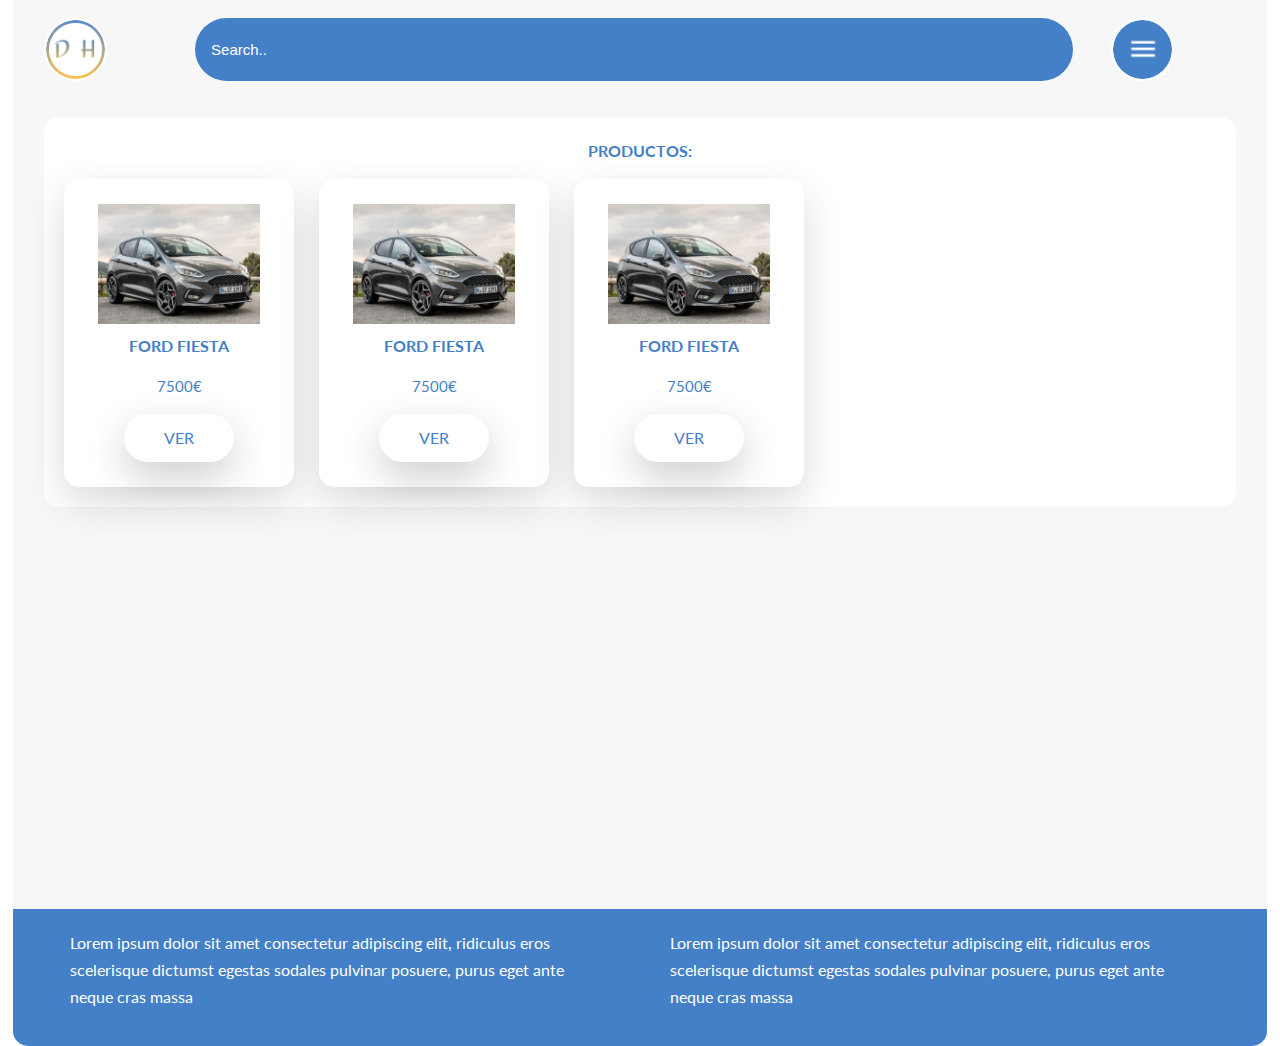
<file: busqueda.html>
<!DOCTYPE html>
<html lang="en">

<head>
    <meta charset="UTF-8">
    <meta name="viewport" content="width=device-width, initial-scale=1.0">

    <link href="https://fonts.googleapis.com/css?family=Lato:100,300,400,700,900" rel="stylesheet">

    <link rel="stylesheet" href="css/icon-font.css">
    <link rel="stylesheet" href="css/style.css">
    <link rel="shortcut icon" type="image/png" href="img/LOGO.png">

    <title>Deal Hunter</title>
</head>

<body>
    <header class="header">
        <div class="header__logo-box">
            <a href="index.html">
                <img src="img/LOGO.png" alt="Logo" class="header__logo">
            </a>
        </div>
        <div class="header__text-box">
            <input class="header__search-box" type="text" placeholder="Search.." >
        </div>
        <div class="header__menu">
            <ul class="header__menu--desplegable">
                <li><a class="header__menu--desplegable-link" href="#"><img src="img/Menu.png" alt="Logo" class="header__logo"></a></li>
                    <ul class="header__menu--elementos">
                        <li><a class="header__menu--elementos-elemento" href="sign_in.html">Iniciar Sesión</a></li>
                        <li><a class="header__menu--elementos-elemento" href="sing_up.html">Registrarse</a></li>
                    </ul>
            </ul>
        </div>
    </header>
    
    <section id="ventas" class="section-perfil-ventas contenido">
        <div class="contenedor u-margin-bottom-big">
            <h3 class="heading-tertiary u-margin-bottom-small">
                Productos:
            </h3>
            <div class="randomAdd randomAdd--ventas">    
                <img src="img/coche.jpg" alt="Logo" class="randomAdd__img">        
                <h3 class="heading-tertiary u-margin-bottom-small">
                    Ford Fiesta
                </h3>
                <p class="feature-box__text u-margin-bottom-small">
                    7500€
                </p>
                <a href="product.html" class="btn btn--white btn--animated">Ver</a>
            </div>
            <div class="randomAdd randomAdd--ventas">    
                <img src="img/coche.jpg" alt="Logo" class="randomAdd__img">        
                <h3 class="heading-tertiary u-margin-bottom-small">
                    Ford Fiesta
                </h3>
                <p class="feature-box__text u-margin-bottom-small">
                    7500€
                </p>
                <a href="product.html" class="btn btn--white btn--animated">Ver</a>
            </div>
            <div class="randomAdd randomAdd--ventas">    
                <img src="img/coche.jpg" alt="Logo" class="randomAdd__img">        
                <h3 class="heading-tertiary u-margin-bottom-small">
                    Ford Fiesta
                </h3>
                <p class="feature-box__text u-margin-bottom-small">
                    7500€
                </p>
                <a href="product.html" class="btn btn--white btn--animated">Ver</a>
            </div>
            
        </div>
        
    </section>
   
    <section class="section-piepag">
        <div class="row">
            <div class="col-1-of-2">
                <p class="paragraph u-margin-bottom-small">
                    Lorem ipsum dolor sit amet consectetur adipiscing elit, ridiculus eros scelerisque dictumst egestas sodales pulvinar posuere, purus eget ante neque cras massa
                </p>
            </div>
            <div class="col-1-of-2">
                <p class="paragraph u-margin-bottom-small">
                    Lorem ipsum dolor sit amet consectetur adipiscing elit, ridiculus eros scelerisque dictumst egestas sodales pulvinar posuere, purus eget ante neque cras massa
                </p>
            </div>
        </div>
    </section>

</body>

</html>
</file>
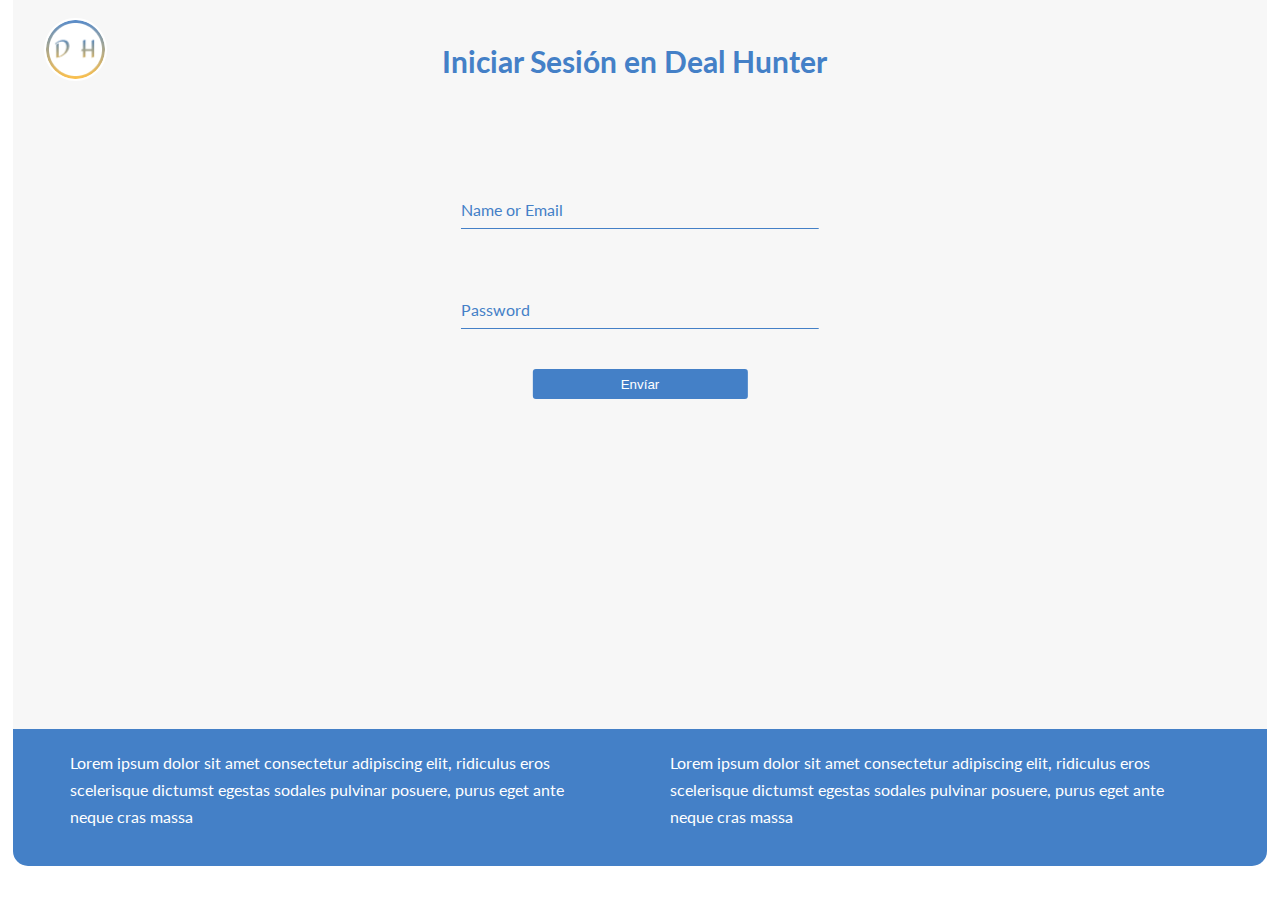
<file: sign_in.html>
<!DOCTYPE html>
<html lang="en">

<head>
    <meta charset="UTF-8">
    <meta name="viewport" content="width=device-width, initial-scale=1.0">

    <link href="https://fonts.googleapis.com/css?family=Lato:100,300,400,700,900" rel="stylesheet">

    <link rel="stylesheet" href="css/icon-font.css">
    <link rel="stylesheet" href="css/style.css">
    <link rel="shortcut icon" type="image/png" href="img/LOGO.png">

    <title>Deal Hunter</title>
</head>

<body>
    <header class="header">
        <div class="header__logo-box">
            <a href="index.html">
                <img src="img/LOGO.png" alt="Logo" class="header__logo">
            </a> 
        </div>
        <div class="header__text-box">
            <h2 class="heading-primary--main">
                Iniciar Sesión en Deal Hunter
            </h2>
        </div>
    </header>
    
    <section class="section-sign-up"> 
        <form class="form">
            <div class="form__section">
                <input class="form__section--input"type="text" name="name" autocomplete="off" required/>
                <label for="name" class="form__section--label">
                    <span class="form__section--content-name">Name or Email</span>
                </label>
            </div>
            <div class="form__section">
                <input class="form__section--input"type="password" name="name" autocomplete="off" required/>
                <label for="name" class="form__section--label">
                    <span class="form__section--content-name">Password</span>
                </label>
            </div>
            <div class="form__section">
                <input class="form__section--input-send" type="submit" value="Envíar">
            </div>
        </form>
    </section>

    <section class="section-piepag">
        <div class="row">
            <div class="col-1-of-2">
                <p class="paragraph u-margin-bottom-small">
                    Lorem ipsum dolor sit amet consectetur adipiscing elit, ridiculus eros scelerisque dictumst egestas sodales pulvinar posuere, purus eget ante neque cras massa
                </p>
            </div>
            <div class="col-1-of-2">
                <p class="paragraph u-margin-bottom-small">
                    Lorem ipsum dolor sit amet consectetur adipiscing elit, ridiculus eros scelerisque dictumst egestas sodales pulvinar posuere, purus eget ante neque cras massa
                </p>
            </div>
        </div>
    </section>

</body>

</html>
</file>
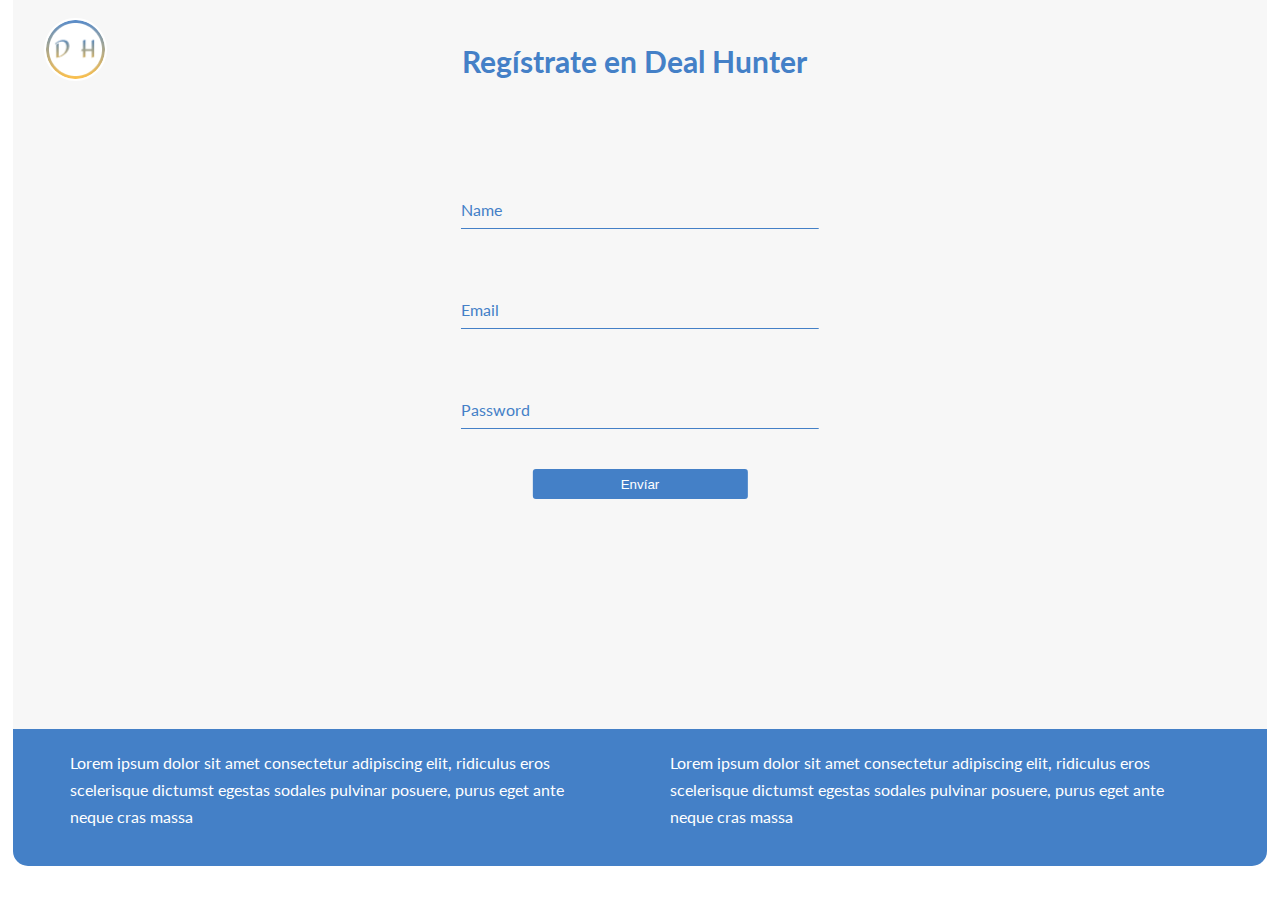
<file: sing_up.html>
<!DOCTYPE html>
<html lang="en">

<head>
    <meta charset="UTF-8">
    <meta name="viewport" content="width=device-width, initial-scale=1.0">

    <link href="https://fonts.googleapis.com/css?family=Lato:100,300,400,700,900" rel="stylesheet">

    <link rel="stylesheet" href="css/icon-font.css">
    <link rel="stylesheet" href="css/style.css">
    <link rel="shortcut icon" type="image/png" href="img/LOGO.png">

    <title>Deal Hunter</title>
</head>

<body>
    <header class="header">
        <div class="header__logo-box">
            <a href="index.html">
                <img src="img/LOGO.png" alt="Logo" class="header__logo">
            </a> 
        </div>
        <div class="header__text-box">
            <h2 class="heading-primary--main">
                Regístrate en Deal Hunter
            </h2>
        </div>
    </header>
    <section class="section-sign-up"> 
        
        <form class="form">
            <div class="form__section">
                <input class="form__section--input"type="text" name="name" autocomplete="off" required/>
                <label for="name" class="form__section--label">
                    <span class="form__section--content-name">Name</span>
                </label>
            </div>
            <div class="form__section">
                <input class="form__section--input"type="text" name="name" autocomplete="off" required/>
                <label for="name" class="form__section--label">
                    <span class="form__section--content-name">Email</span>
                </label>
            </div>
            <div class="form__section">
                <input class="form__section--input"type="password" name="name" autocomplete="off" required/>
                <label for="name" class="form__section--label">
                    <span class="form__section--content-name">Password</span>
                </label>
            </div>
            <div class="form__section">
                <input class="form__section--input-send" type="submit" value="Envíar">
            </div>
        </form>
    </section>
    <section class="section-piepag">
        <div class="row">
            <div class="col-1-of-2">
                <p class="paragraph u-margin-bottom-small">
                    Lorem ipsum dolor sit amet consectetur adipiscing elit, ridiculus eros scelerisque dictumst egestas sodales pulvinar posuere, purus eget ante neque cras massa
                </p>
            </div>
            <div class="col-1-of-2">
                <p class="paragraph u-margin-bottom-small">
                    Lorem ipsum dolor sit amet consectetur adipiscing elit, ridiculus eros scelerisque dictumst egestas sodales pulvinar posuere, purus eget ante neque cras massa
                </p>
            </div>
        </div>
    </section>
</body>

</html>
</file>
<file: css/icon-font.css>
@charset "UTF-8";

@font-face {
  font-family: "linea-basic-10";
  src:url("fonts/linea-basic-10.eot");
  src:url("fonts/linea-basic-10.eot?#iefix") format("embedded-opentype"),
    url("fonts/linea-basic-10.woff") format("woff"),
    url("fonts/linea-basic-10.ttf") format("truetype"),
    url("fonts/linea-basic-10.svg#linea-basic-10") format("svg");
  font-weight: normal;
  font-style: normal;

}

[data-icon]:before {
  font-family: "linea-basic-10" !important;
  content: attr(data-icon);
  font-style: normal !important;
  font-weight: normal !important;
  font-variant: normal !important;
  text-transform: none !important;
  speak: none;
  line-height: 1;
  -webkit-font-smoothing: antialiased;
  -moz-osx-font-smoothing: grayscale;
}

[class^="icon-"]:before,
[class*=" icon-"]:before {
  font-family: "linea-basic-10" !important;
  font-style: normal !important;
  font-weight: normal !important;
  font-variant: normal !important;
  text-transform: none !important;
  speak: none;
  line-height: 1;
  -webkit-font-smoothing: antialiased;
  -moz-osx-font-smoothing: grayscale;
}

.icon-basic-accelerator:before {
  content: "a";
}
.icon-basic-alarm:before {
  content: "b";
}
.icon-basic-anchor:before {
  content: "c";
}
.icon-basic-anticlockwise:before {
  content: "d";
}
.icon-basic-archive:before {
  content: "e";
}
.icon-basic-archive-full:before {
  content: "f";
}
.icon-basic-ban:before {
  content: "g";
}
.icon-basic-battery-charge:before {
  content: "h";
}
.icon-basic-battery-empty:before {
  content: "i";
}
.icon-basic-battery-full:before {
  content: "j";
}
.icon-basic-battery-half:before {
  content: "k";
}
.icon-basic-bolt:before {
  content: "l";
}
.icon-basic-book:before {
  content: "m";
}
.icon-basic-book-pen:before {
  content: "n";
}
.icon-basic-book-pencil:before {
  content: "o";
}
.icon-basic-bookmark:before {
  content: "p";
}
.icon-basic-calculator:before {
  content: "q";
}
.icon-basic-calendar:before {
  content: "r";
}
.icon-basic-cards-diamonds:before {
  content: "s";
}
.icon-basic-cards-hearts:before {
  content: "t";
}
.icon-basic-case:before {
  content: "u";
}
.icon-basic-chronometer:before {
  content: "v";
}
.icon-basic-clessidre:before {
  content: "w";
}
.icon-basic-clock:before {
  content: "x";
}
.icon-basic-clockwise:before {
  content: "y";
}
.icon-basic-cloud:before {
  content: "z";
}
.icon-basic-clubs:before {
  content: "A";
}
.icon-basic-compass:before {
  content: "B";
}
.icon-basic-cup:before {
  content: "C";
}
.icon-basic-diamonds:before {
  content: "D";
}
.icon-basic-display:before {
  content: "E";
}
.icon-basic-download:before {
  content: "F";
}
.icon-basic-exclamation:before {
  content: "G";
}
.icon-basic-eye:before {
  content: "H";
}
.icon-basic-eye-closed:before {
  content: "I";
}
.icon-basic-female:before {
  content: "J";
}
.icon-basic-flag1:before {
  content: "K";
}
.icon-basic-flag2:before {
  content: "L";
}
.icon-basic-floppydisk:before {
  content: "M";
}
.icon-basic-folder:before {
  content: "N";
}
.icon-basic-folder-multiple:before {
  content: "O";
}
.icon-basic-gear:before {
  content: "P";
}
.icon-basic-geolocalize-01:before {
  content: "Q";
}
.icon-basic-geolocalize-05:before {
  content: "R";
}
.icon-basic-globe:before {
  content: "S";
}
.icon-basic-gunsight:before {
  content: "T";
}
.icon-basic-hammer:before {
  content: "U";
}
.icon-basic-headset:before {
  content: "V";
}
.icon-basic-heart:before {
  content: "W";
}
.icon-basic-heart-broken:before {
  content: "X";
}
.icon-basic-helm:before {
  content: "Y";
}
.icon-basic-home:before {
  content: "Z";
}
.icon-basic-info:before {
  content: "0";
}
.icon-basic-ipod:before {
  content: "1";
}
.icon-basic-joypad:before {
  content: "2";
}
.icon-basic-key:before {
  content: "3";
}
.icon-basic-keyboard:before {
  content: "4";
}
.icon-basic-laptop:before {
  content: "5";
}
.icon-basic-life-buoy:before {
  content: "6";
}
.icon-basic-lightbulb:before {
  content: "7";
}
.icon-basic-link:before {
  content: "8";
}
.icon-basic-lock:before {
  content: "9";
}
.icon-basic-lock-open:before {
  content: "!";
}
.icon-basic-magic-mouse:before {
  content: "\"";
}
.icon-basic-magnifier:before {
  content: "#";
}
.icon-basic-magnifier-minus:before {
  content: "$";
}
.icon-basic-magnifier-plus:before {
  content: "%";
}
.icon-basic-mail:before {
  content: "&";
}
.icon-basic-mail-multiple:before {
  content: "'";
}
.icon-basic-mail-open:before {
  content: "(";
}
.icon-basic-mail-open-text:before {
  content: ")";
}
.icon-basic-male:before {
  content: "*";
}
.icon-basic-map:before {
  content: "+";
}
.icon-basic-message:before {
  content: ",";
}
.icon-basic-message-multiple:before {
  content: "-";
}
.icon-basic-message-txt:before {
  content: ".";
}
.icon-basic-mixer2:before {
  content: "/";
}
.icon-basic-mouse:before {
  content: ":";
}
.icon-basic-notebook:before {
  content: ";";
}
.icon-basic-notebook-pen:before {
  content: "<";
}
.icon-basic-notebook-pencil:before {
  content: "=";
}
.icon-basic-paperplane:before {
  content: ">";
}
.icon-basic-pencil-ruler:before {
  content: "?";
}
.icon-basic-pencil-ruler-pen:before {
  content: "@";
}
.icon-basic-photo:before {
  content: "[";
}
.icon-basic-picture:before {
  content: "]";
}
.icon-basic-picture-multiple:before {
  content: "^";
}
.icon-basic-pin1:before {
  content: "_";
}
.icon-basic-pin2:before {
  content: "`";
}
.icon-basic-postcard:before {
  content: "{";
}
.icon-basic-postcard-multiple:before {
  content: "|";
}
.icon-basic-printer:before {
  content: "}";
}
.icon-basic-question:before {
  content: "~";
}
.icon-basic-rss:before {
  content: "\\";
}
.icon-basic-server:before {
  content: "\e000";
}
.icon-basic-server2:before {
  content: "\e001";
}
.icon-basic-server-cloud:before {
  content: "\e002";
}
.icon-basic-server-download:before {
  content: "\e003";
}
.icon-basic-server-upload:before {
  content: "\e004";
}
.icon-basic-settings:before {
  content: "\e005";
}
.icon-basic-share:before {
  content: "\e006";
}
.icon-basic-sheet:before {
  content: "\e007";
}
.icon-basic-sheet-multiple:before {
  content: "\e008";
}
.icon-basic-sheet-pen:before {
  content: "\e009";
}
.icon-basic-sheet-pencil:before {
  content: "\e00a";
}
.icon-basic-sheet-txt:before {
  content: "\e00b";
}
.icon-basic-signs:before {
  content: "\e00c";
}
.icon-basic-smartphone:before {
  content: "\e00d";
}
.icon-basic-spades:before {
  content: "\e00e";
}
.icon-basic-spread:before {
  content: "\e00f";
}
.icon-basic-spread-bookmark:before {
  content: "\e010";
}
.icon-basic-spread-text:before {
  content: "\e011";
}
.icon-basic-spread-text-bookmark:before {
  content: "\e012";
}
.icon-basic-star:before {
  content: "\e013";
}
.icon-basic-tablet:before {
  content: "\e014";
}
.icon-basic-target:before {
  content: "\e015";
}
.icon-basic-todo:before {
  content: "\e016";
}
.icon-basic-todo-pen:before {
  content: "\e017";
}
.icon-basic-todo-pencil:before {
  content: "\e018";
}
.icon-basic-todo-txt:before {
  content: "\e019";
}
.icon-basic-todolist-pen:before {
  content: "\e01a";
}
.icon-basic-todolist-pencil:before {
  content: "\e01b";
}
.icon-basic-trashcan:before {
  content: "\e01c";
}
.icon-basic-trashcan-full:before {
  content: "\e01d";
}
.icon-basic-trashcan-refresh:before {
  content: "\e01e";
}
.icon-basic-trashcan-remove:before {
  content: "\e01f";
}
.icon-basic-upload:before {
  content: "\e020";
}
.icon-basic-usb:before {
  content: "\e021";
}
.icon-basic-video:before {
  content: "\e022";
}
.icon-basic-watch:before {
  content: "\e023";
}
.icon-basic-webpage:before {
  content: "\e024";
}
.icon-basic-webpage-img-txt:before {
  content: "\e025";
}
.icon-basic-webpage-multiple:before {
  content: "\e026";
}
.icon-basic-webpage-txt:before {
  content: "\e027";
}
.icon-basic-world:before {
  content: "\e028";
}
</file>
<file: css/style.css>
@keyframes moveInLeft {
  0% {
    opacity: 0;
    transform: translateX(-10rem); }
  80% {
    transform: translateX(1rem); }
  100% {
    opacity: 1;
    transform: translate(0); } }

@keyframes appear {
  0% {
    opacity: 0;
    transform: scale(0.1); }
  80% {
    transform: scale(1.1); }
  100% {
    opacity: 1;
    transform: scale(1); } }

@keyframes moveInRight {
  0% {
    opacity: 0;
    transform: translateX(10rem); }
  80% {
    transform: translateX(-1rem); }
  100% {
    opacity: 1;
    transform: translate(0); } }

@keyframes moveInButton {
  0% {
    opacity: 0;
    transform: translateY(3rem); }
  100% {
    opacity: 1;
    transform: translate(0); } }

*,
*::after,
*::before {
  margin: 0;
  padding: 0;
  box-sizing: inherit; }

html {
  font-size: 62.5%; }

.contenido {
  min-height: 90vh; }
  .contenido > .usuario {
    padding-top: 5em;
    margin-left: 6em; }

body {
  box-sizing: border-box; }
  body::-webkit-scrollbar {
    width: 20px; }
  body::-webkit-scrollbar-track {
    background-color: #00008B;
    border-left: 9px solid white;
    border-right: 9px solid white; }
  body::-webkit-scrollbar-thumb {
    background-color: #2998ff;
    border-left: 7px solid white;
    border-right: 7px solid white; }

body {
  font-family: "Lato", sans-serif;
  font-weight: 400;
  line-height: 1.7;
  color: #4480C7;
  padding: 1vw;
  padding-top: 0%; }

.heading-primary {
  color: #4480C7;
  text-transform: uppercase;
  backface-visibility: hidden;
  margin-bottom: 6rem; }
  .heading-primary--main {
    padding: 2vh;
    display: block;
    font-size: 3rem;
    font-weight: 700;
    animation-name: moveInLeft;
    animation-duration: 1s;
    animation-timing-function: ease-out;
    /*
    animation-delay: 3s;
    animation-iteration-count: 3;
    */ }
    .heading-primary--main-up {
      font-size: 5rem; }
  .heading-primary--sub {
    display: block;
    font-size: 2rem;
    font-weight: 400;
    animation: moveInRight 1s ease-out; }

.heading-secondary {
  font-size: 2rem;
  font-weight: 700;
  display: inline-block;
  background-image: linear-gradient(to right, #4480C7, #588DCB);
  -webkit-background-clip: text;
  background-clip: text;
  color: transparent;
  letter-spacing: 2px;
  transition: all .2s; }
  .heading-secondary:hover {
    transform: scale(1.1);
    letter-spacing: 0.4rem;
    text-shadow: 0.5rem 1rem 2rem rgba(0, 0, 0, 0.6); }

.heading-tertiary {
  font-size: 1.6rem;
  font-weight: 700;
  text-transform: uppercase; }
  .heading-tertiary__piepag {
    color: white; }

.paragraph {
  font-size: 1.6rem;
  color: white; }
  .paragraph:not(:last-child) {
    margin-bottom: 3rem; }

.u-center-text {
  text-align: center; }

.u-margin-bottom-small {
  margin-bottom: 1.5rem; }

.u-margin-bottom-medium {
  margin-bottom: 4rem; }

.u-margin-bottom-big {
  margin-bottom: 8rem; }

.u-margin-top {
  margin-top: 8rem; }

.u-margin-huge {
  margin-top: 10rem; }

.btn:link, .btn:visited {
  font-size: 1.6rem;
  text-transform: uppercase;
  text-decoration: none;
  padding: 1rem 4rem;
  display: inline-block;
  border-radius: 10rem;
  transition: all .2s;
  position: relative; }

.btn:hover {
  transform: translateY(-3px);
  box-shadow: 0 1rem 2rem rgba(0, 0, 0, 0.2); }
  .btn:hover::after {
    transform: scaleX(1.4) scaleY(1.6);
    opacity: 0; }

.btn:active {
  transform: translateY(-1px);
  box-shadow: 0 0.5rem 2rem rgba(0, 0, 0, 0.2); }

.btn--white {
  background-color: #fff;
  color: #4480C7;
  box-shadow: 0 1.5rem 4rem rgba(0, 0, 0, 0.2); }
  .btn--white::after {
    background-color: #fff; }

.btn--blue {
  background-color: #4480C7;
  color: white;
  box-shadow: 0 1.5rem 4rem rgba(0, 0, 0, 0.3); }
  .btn--blue::after {
    background-color: #4480C7; }

.btn--green {
  background-color: #4480C7;
  color: #fff; }
  .btn--green::after {
    background-color: #4480C7; }

.btn::after {
  content: "";
  display: inline-block;
  height: 100%;
  width: 100%;
  border-radius: 10rem;
  position: absolute;
  top: 0;
  left: 0;
  z-index: -1;
  transition: all .4s; }

.btn--animated {
  animation: moveInButton .5s ease-out .75s;
  animation-fill-mode: backwards; }

.btn-text:link, .btn-text:visited {
  font-size: 1.6rem;
  color: #4480C7;
  display: inline-block;
  text-decoration: none;
  border-bottom: 1px solid #4480C7;
  padding: 3px;
  transition: all .2s; }

.btn-text:hover {
  background-color: #4480C7;
  color: #fff;
  box-shadow: 0 1rem 2rem rgba(0, 0, 0, 0.15);
  transform: translateY(-2px); }

.btn-text:active {
  box-shadow: 0 0.5rem 1rem rgba(0, 0, 0, 0.15);
  transform: translateY(0); }

.randomAdd {
  background-color: rgba(255, 255, 255, 0.8);
  font-size: 1.5rem;
  padding: 2.5rem;
  text-align: center;
  border-radius: 15px;
  box-shadow: 0 1.5rem 4rem rgba(0, 0, 0, 0.15);
  transition: transform .3s; }
  .randomAdd__img {
    width: 90%;
    height: 12rem; }
  .randomAdd:hover {
    transform: translateY(-1.5rem) scale(1.03); }
  .randomAdd--ventas {
    width: 23rem;
    background-color: #fff;
    float: left;
    margin-right: 2.5rem; }
  .randomAdd--chat {
    float: right;
    width: 460px;
    height: 180px;
    margin-right: 1vw;
    margin-bottom: 1vh; }
    .randomAdd--chat-img {
      float: left;
      width: 200px; }

.categories {
  background-color: #4480C7;
  color: white;
  border-radius: 15px;
  box-shadow: 0 1.5rem 4rem rgba(0, 0, 0, 0.3);
  animation-name: moveInRight;
  animation-duration: 1s;
  animation-timing-function: ease-out; }
  .categories__categorie {
    text-align: center;
    padding: 2rem; }
    .categories__categorie-icon {
      font-size: 6rem;
      margin-bottom: 0.5rem;
      display: inline-block;
      background-color: white;
      background-clip: text;
      -webkit-background-clip: text;
      color: transparent; }

.product__img-car {
  width: 80%;
  height: 27rem;
  border-radius: 5px;
  transition: all 0.3s; }
  .product__img-car:hover {
    transform: scale(1.05); }

.product__text {
  font-size: 1.5rem; }

.usuario {
  animation-name: appear;
  animation-duration: 1s;
  animation-timing-function: ease-out;
  box-sizing: border-box;
  margin-left: 2vw;
  padding: 2vh 0;
  float: left;
  width: 50%; }
  .usuario__shape {
    position: relative;
    float: left;
    overflow: hidden;
    width: 8rem;
    height: 8rem;
    shape-outside: circle(50% at 50% 50%);
    clip-path: circle(50% at 50% 50%); }
  .usuario__img-profile {
    height: 100%;
    transform: translateX(-2rem); }
  .usuario__text {
    font-size: 2rem;
    margin-left: 1.5vw; }
    .usuario__text-link {
      color: #4480C7; }
    .usuario__text-link-chat {
      float: left;
      font-size: 4rem;
      color: #4480C7;
      text-decoration: none;
      padding-left: 2rem; }

.contenedor {
  background-color: #fff;
  border-radius: 15px;
  width: 95%;
  display: inline-block;
  padding: 2rem;
  animation-name: moveInRight;
  animation-duration: 1s;
  animation-timing-function: ease-out; }

.comentario {
  width: 75%;
  margin: 0 auto;
  box-shadow: 0 3rem 6rem rgba(0, 0, 0, 0.1);
  border-radius: 3px;
  padding: 6rem;
  margin-bottom: 3rem;
  padding-left: 9rem;
  font-size: 1.6rem;
  background-color: rgba(255, 255, 255, 0.6); }
  .comentario__shape {
    position: relative;
    width: 8rem;
    height: 8rem;
    float: left;
    shape-outside: circle(50% at 50% 50%);
    clip-path: circle(50% at 50% 50%);
    transform: translateX(-3rem); }
  .comentario__img {
    height: 100%;
    transform: translateX(-4rem);
    transition: all 0.5s; }
  .comentario__caption {
    position: absolute;
    top: 50%;
    left: 50%;
    transform: translate(-50%, 20%);
    color: #fff;
    text-transform: uppercase;
    font-size: 1.7rem;
    text-align: center;
    transition: all 0.5s;
    opacity: 0; }
  .comentario:hover .comentario__caption {
    opacity: 1;
    transform: translate(-50%, -50%); }
  .comentario:hover .comentario__img {
    transform: translateX(-4rem) scale(1);
    filter: blur(3px) brightness(80%); }

.form__section {
  width: 30%;
  position: relative;
  height: 100px;
  overflow: hidden;
  left: 50%;
  transform: translateX(-50%); }
  .form__section--input {
    font-size: 1.6rem;
    width: 100%;
    background-color: #f7f7f7;
    height: 100%;
    color: green;
    padding-top: 75px;
    border: none;
    outline: none; }
    .form__section--input:focus + .form__section--label::after,
    .form__section--input:valid + .form__section--label::after {
      transform: translateX(0); }
    .form__section--input:focus + .form__section--label .form__section--content-name,
    .form__section--input:valid + .form__section--label .form__section--content-name {
      transform: translateY(-90%);
      font-size: 1.6rem;
      color: #4480C7; }
  .form__section--label {
    font-size: 1.6rem;
    position: absolute;
    bottom: 0;
    left: 0;
    height: 100%;
    width: 100%;
    pointer-events: none;
    border-bottom: 1px solid #4480C7; }
    .form__section--label::after {
      content: "";
      position: absolute;
      left: 0;
      bottom: -2px;
      height: 100%;
      width: 100%;
      border-bottom: 3px solid green;
      transform: translateX(-100%);
      transition: transform 0.3s ease; }
  .form__section--content-name {
    font-size: 1.6rem;
    position: absolute;
    bottom: 5px;
    left: 0px;
    transition: all 0.3s ease; }
  .form__section--input-send {
    margin-top: 4rem;
    width: 60%;
    background-color: #4480C7;
    border: none;
    height: 3rem;
    border-radius: 3px;
    color: #fff;
    cursor: pointer;
    transition: all 0.2s ease; }
    .form__section--input-send:hover {
      transform: translateY(-2px);
      box-shadow: 0 1rem 2rem rgba(0, 0, 0, 0.1); }

.chat {
  float: left;
  width: 100%;
  margin-bottom: 0; }
  .chat__msj-box {
    border-top-right-radius: 15px;
    border-top-left-radius: 15px;
    padding: 3rem;
    background-color: #fff;
    margin: 0 3rem;
    text-align: center; }
    .chat__msj-box--mymsj {
      font-size: 1.6rem;
      text-align-last: right;
      margin-top: 30rem;
      padding: 3rem; }
    .chat__msj-box--hismsj {
      font-size: 1.6rem;
      border-top: 1px solid #4480C7;
      text-align-last: left;
      padding: 3rem; }
  .chat__writing-box {
    background-color: #4480C7;
    height: 8vh;
    margin: 0 3rem;
    border-bottom-left-radius: 15px;
    border-bottom-right-radius: 15px;
    text-align: center; }
    .chat__writing-box--input {
      border: none;
      outline: 0;
      padding: 1rem;
      margin: 1.5rem;
      width: 90%;
      border-radius: 15px; }

/*
.message-blue {
    position: relative;
    margin-left: 20px;
    margin-bottom: 10px;
    padding: 10px;
    background-color: #A8DDFD;
    width: 200px;
    height: 50px;
    text-align: left;
    font: 400 .9em 'Open Sans', sans-serif;
    border: 1px solid #97C6E3;
    border-radius: 10px;
}

.message-orange {
    position: relative;
    margin-bottom: 10px;
    margin-left: calc(100% - 240px);
    padding: 10px;
    background-color: #f8e896;
    width: 200px;
    height: 50px;
    text-align: left;
    font: 400 .9em 'Open Sans', sans-serif;
    border: 1px solid #dfd087;
    border-radius: 10px;
}

.message-content {
    padding: 0;
    margin: 0;
}

.message-timestamp-right {
    position: absolute;
    font-size: .85em;
    font-weight: 300;
    bottom: 5px;
    right: 5px;
}

.message-timestamp-left {
    position: absolute;
    font-size: .85em;
    font-weight: 300;
    bottom: 5px;
    left: 5px;
}

.message-blue:after {
    content: '';
    position: absolute;
    width: 0;
    height: 0;
    border-top: 15px solid #A8DDFD;
    border-left: 15px solid transparent;
    border-right: 15px solid transparent;
    top: 0;
    left: -15px;
}

.message-blue:before {
    content: '';
    position: absolute;
    width: 0;
    height: 0;
    border-top: 17px solid #97C6E3;
    border-left: 16px solid transparent;
    border-right: 16px solid transparent;
    top: -1px;
    left: -17px;
}

.message-orange:after {
    content: '';
    position: absolute;
    width: 0;
    height: 0;
    border-bottom: 15px solid #f8e896;
    border-left: 15px solid transparent;
    border-right: 15px solid transparent;
    bottom: 0;
    right: -15px;
}

.message-orange:before {
    content: '';
    position: absolute;
    width: 0;
    height: 0;
    border-bottom: 17px solid #dfd087;
    border-left: 16px solid transparent;
    border-right: 16px solid transparent;
    bottom: -1px;
    right: -17px;
}
&__msj-box{
    position: relative;
    margin-bottom: 10px;
    padding: 10px;
    width: 200px;
    height: 50px;
    text-align: left;
    border: 1px solid #97C6E3;
    border-radius: 10px;


    &--hismsj{

        text-align-last: left;

        &::after{
            content: '';
            position: absolute;
            width: 0;
            height: 0;
            border-bottom: 15px solid #f8e896;
            border-left: 15px solid transparent;
            border-right: 15px solid transparent;
            bottom: 0;
            right: -15px;

        }

        &::before{
            content: '';
            position: absolute;
            width: 0;
            height: 0;
            border-bottom: 17px solid #dfd087;
            border-left: 16px solid transparent;
            border-right: 16px solid transparent;
            bottom: -1px;
            right: -17px;
        }
    }

    &--mymsj{

        text-align-last: right;

        &::after{
            content: '';
            position: absolute;
            width: 0;
            height: 0;
            border-top: 15px solid #A8DDFD;
            border-left: 15px solid transparent;
            border-right: 15px solid transparent;
            top: 0;
            left: -15px;


        }

        &::before{
            content: '';
            position: absolute;
            width: 0;
            height: 0;
            border-bottom: 17px solid #dfd087;
            border-left: 16px solid transparent;
            border-right: 16px solid transparent;
            bottom: -1px;
            right: -17px;
        }
    }
}
*/
.row {
  max-width: 114rem;
  margin: 0 auto; }
  .row:not(:last-child) {
    margin-bottom: 8rem; }
  .row:after {
    content: "";
    display: table;
    clear: both; }
  .row .col-1-of-1 {
    width: calc(1 * ((100% - (1 - 1) * 6rem) / 1) + (1 - 1) * 6rem); }
  .row .col-1-of-2 {
    width: calc(1 * ((100% - (2 - 1) * 6rem) / 2) + (1 - 1) * 6rem); }
  .row .col-1-of-3 {
    width: calc(1 * ((100% - (3 - 1) * 6rem) / 3) + (1 - 1) * 6rem); }
  .row .col-1-of-4 {
    width: calc(1 * ((100% - (4 - 1) * 6rem) / 4) + (1 - 1) * 6rem); }
  .row .col-1-of-5 {
    width: calc(1 * ((100% - (5 - 1) * 6rem) / 5) + (1 - 1) * 6rem); }
  .row .col-2-of-3 {
    width: calc(2 * ((100% - (3 - 1) * 6rem) / 3) + (2 - 1) * 6rem); }
  .row .col-2-of-4 {
    width: calc(2 * ((100% - (4 - 1) * 6rem) / 4) + (2 - 1) * 6rem); }
  .row .col-2-of-5 {
    width: calc(2 * ((100% - (5 - 1) * 6rem) / 5) + (2 - 1) * 6rem); }
  .row .col-3-of-4 {
    width: calc(3 * ((100% - (4 - 1) * 6rem) / 4) + (3 - 1) * 6rem); }
  .row .col-3-of-5 {
    width: calc(3 * ((100% - (5 - 1) * 6rem) / 5) + (3 - 1) * 6rem); }
  .row .col-4-of-5 {
    width: calc(4 * ((100% - (5 - 1) * 6rem) / 5) + (4 - 1) * 6rem); }
  .row [class^="col-"] {
    float: left; }
    .row [class^="col-"]:not(:last-child) {
      margin-right: 6rem; }

.header {
  height: 11vh;
  background-size: cover;
  background-position: top;
  position: relative;
  background-color: #f7f7f7;
  padding: 0px;
  transition: all 0.5s; }
  .header__logo-box {
    float: left;
    margin-right: 1.5vw;
    margin-top: 2vh;
    margin-left: 2.5%;
    width: 8%;
    overflow: hidden; }
  .header__logo {
    width: 7vh;
    border: 2px solid #fff;
    background-color: #fff;
    border-radius: 7vh;
    -moz-border-radius: 7vh;
    -webkit-border-radius: 7vh;
    border-radius: 7vh;
    -moz-border-radius: 7vh;
    -webkit-border-radius: 7vh; }
  .header__text-box {
    width: 70%;
    margin-left: 2.5%;
    margin-right: 2.5%;
    height: 5vh;
    margin-top: 2vh;
    float: left;
    margin-right: 2vw;
    top: 2vh;
    text-align: center; }
  .header__search-box {
    width: 100%;
    height: 7vh;
    border-radius: 7vh;
    background-color: #4480C7;
    border: none;
    padding: 8px 16px;
    color: white;
    outline: 0;
    font-size: 1.5rem; }
    .header__search-box::placeholder {
      color: white;
      font-size: 1.5rem; }
  .header__menu {
    float: left;
    width: 5%;
    margin-top: 2vh;
    text-align: center;
    top: 5vh;
    transition: all 0.2s; }
    .header__menu:hover .header__menu--elementos {
      opacity: 1;
      background-color: #4480C7;
      border-radius: 10px;
      float: left;
      padding: 1rem; }
    .header__menu--desplegable {
      list-style: none;
      position: absolute; }
    .header__menu--elementos {
      opacity: 0;
      list-style: none;
      transition: all 0.2s;
      box-shadow: 0 1.5rem 4rem rgba(0, 0, 0, 0.15);
      margin-top: 1rem; }
      .header__menu--elementos-elemento {
        font-size: 1.5rem;
        color: #fff;
        text-decoration: none; }

.header-fixed {
  position: fixed;
  width: 97vw;
  background-color: #4480C7;
  float: left;
  border-bottom-left-radius: 15px;
  border-bottom-right-radius: 15px;
  border: 2px;
  height: 11vh;
  z-index: 1000;
  border-bottom: 1px solid #00008B;
  border-left: 1px solid #00008B;
  border-right: 1px solid #00008B; }
  .header-fixed text-box {
    width: 80%;
    height: 5vh;
    margin-top: 2vh;
    float: left;
    margin-right: 2vw;
    top: 2vh;
    text-align: center; }
  .header-fixed .header__search-box {
    width: 100%;
    height: 7vh;
    border-radius: 7vh;
    background-color: #fff;
    border: none;
    padding: 8px 16px;
    color: #000;
    outline: 0;
    font-size: 1.5rem; }
    .header-fixed .header__search-box::placeholder {
      color: #000;
      font-size: 1.5rem; }

.sidenav {
  margin: 20px 0;
  width: 20px;
  position: fixed;
  float: rigth;
  z-index: 2000;
  top: 20vh;
  right: 0px;
  background-color: #fff;
  overflow-x: hidden;
  transition: 0.5s;
  padding-top: 10px;
  border-top-left-radius: 15px;
  border-bottom-left-radius: 15px;
  border-left: 1px solid #00008B;
  border-top: 1px solid #00008B;
  border-bottom: 1px solid #00008B;
  overflow: hidden; }
  .sidenav a {
    margin-left: 20px;
    text-align: right;
    padding: 8px 8px 8px 32px;
    text-decoration: none;
    font-size: 25px;
    color: #4480C7;
    display: block;
    transition: 0s; }
  .sidenav a:hover {
    color: #f1f1f1; }
  .sidenav .closebtn {
    position: absolute;
    top: 0;
    right: 25px;
    font-size: 36px;
    margin-left: 50px; }

body {
  margin: 0;
  height: 100%; }

.section-categories {
  padding-bottom: 6rem;
  background-color: #f7f7f7;
  border-top-left-radius: 15px;
  border-top-right-radius: 15px; }

.section-randomAdd {
  padding: 15rem;
  background-color: #f7f7f7; }

.section-product {
  background-color: #f7f7f7;
  height: 80vh;
  min-height: 90vh;
  text-align: center; }

.section-perfil-header {
  background-color: #f7f7f7;
  padding: 3rem;
  text-align: center; }

.section-perfil-ventas {
  padding-top: 2vh;
  background-color: #f7f7f7;
  text-align: center; }

.section-perfil-valoraciones {
  background-color: #f7f7f7;
  text-align: center; }

.section-sign-up {
  background-color: #f7f7f7;
  height: 70vh;
  padding: 3rem;
  text-align: center;
  color: #4480C7; }

.section-piepag {
  float: left;
  bottom: 0%;
  padding: 2em;
  width: 100%;
  background-size: 15vh;
  background-color: #4480C7;
  border-bottom-left-radius: 15px;
  border-bottom-right-radius: 15px; }

.section-chat {
  block-size: 85vh;
  padding-bottom: 2vh;
  background-color: #f7f7f7;
  padding-top: 4em; }
</file>
